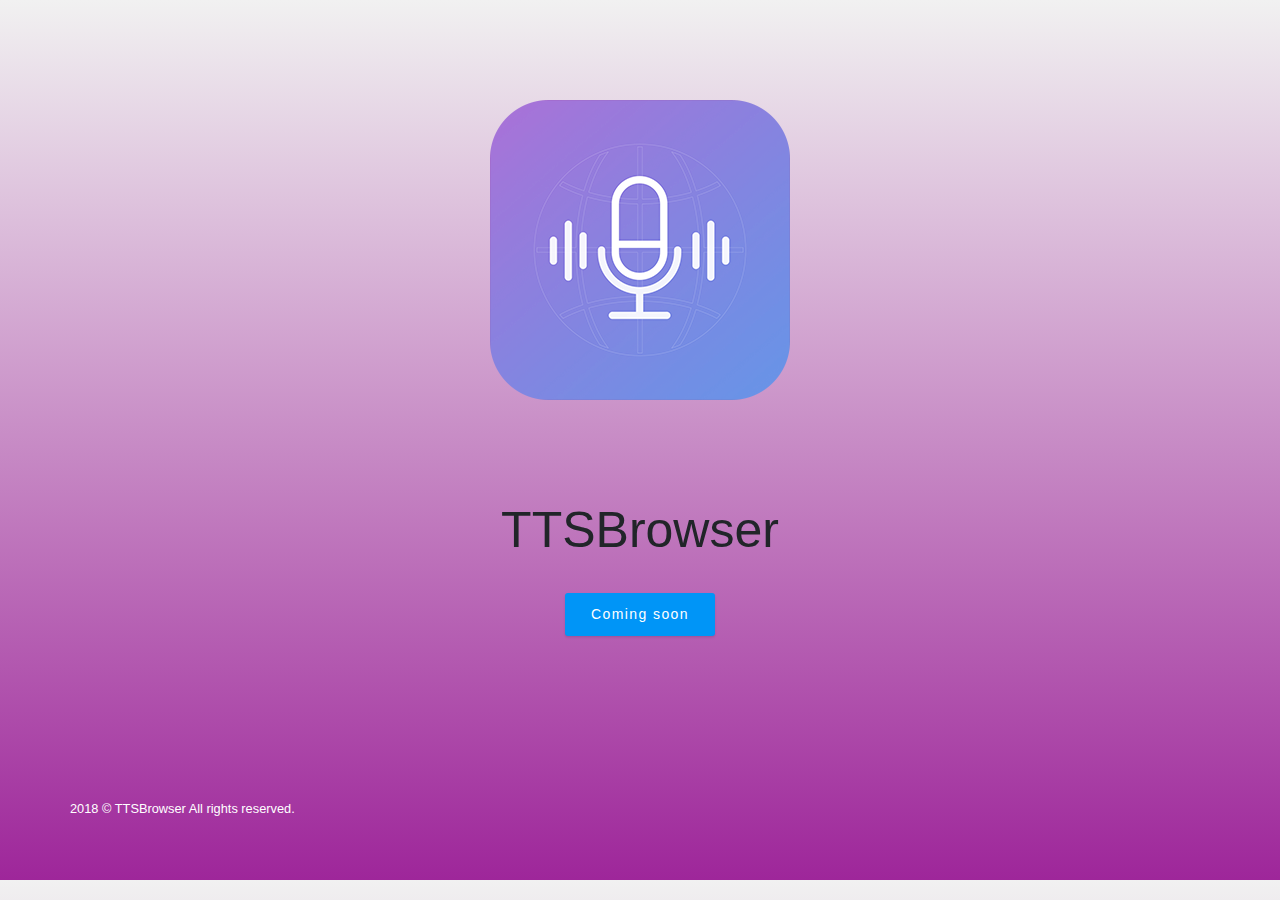
<file: index.html>
<!doctype html>
<html lang="en-US">
  <head>
    <!-- Required meta tags -->
    <meta charset="utf-8">
    <meta name="viewport" content="width=device-width, initial-scale=1, shrink-to-fit=no">

    <!-- Bootstrap CSS -->
    <link rel="stylesheet" href="https://stackpath.bootstrapcdn.com/bootstrap/4.1.1/css/bootstrap.min.css">

    <!-- Custom Css -->
    <link rel="stylesheet" href="style.css" type="text/css" />

  

    <title>TTSBrowser</title>
  </head>

  <body>


  <!-- H E R O -->
  <section id="hero">
    <div class="container">
      <div class="row">
        <div class="col-md-12 center-block text-center">
          <img src="images/icon.png" class="img-fluid" alt="icon">
        </div>
        
      </div>
      <div class="row">
      <div class="col-md-12 hero-content text-center">
          
          <h1>TTSBrowser</h1>
          
          <a href="#" class="btn btn-regular">Coming soon</a>
        </div>
      </div>
    </div>
  </section>
  <!-- E N D  H E R O -->


  <!--  F O O T E R  -->
  <footer>
    <div class="container">
      <div class="row">
          <div class="col-xs-12 text-center">
            <small>2018 &copy; TTSBrowser All rights reserved. </small>
          </div>
      </div>
    </div>
  </footer>
  <!--  E N D  F O O T E R  -->
    


  </body>
</html>
</file>
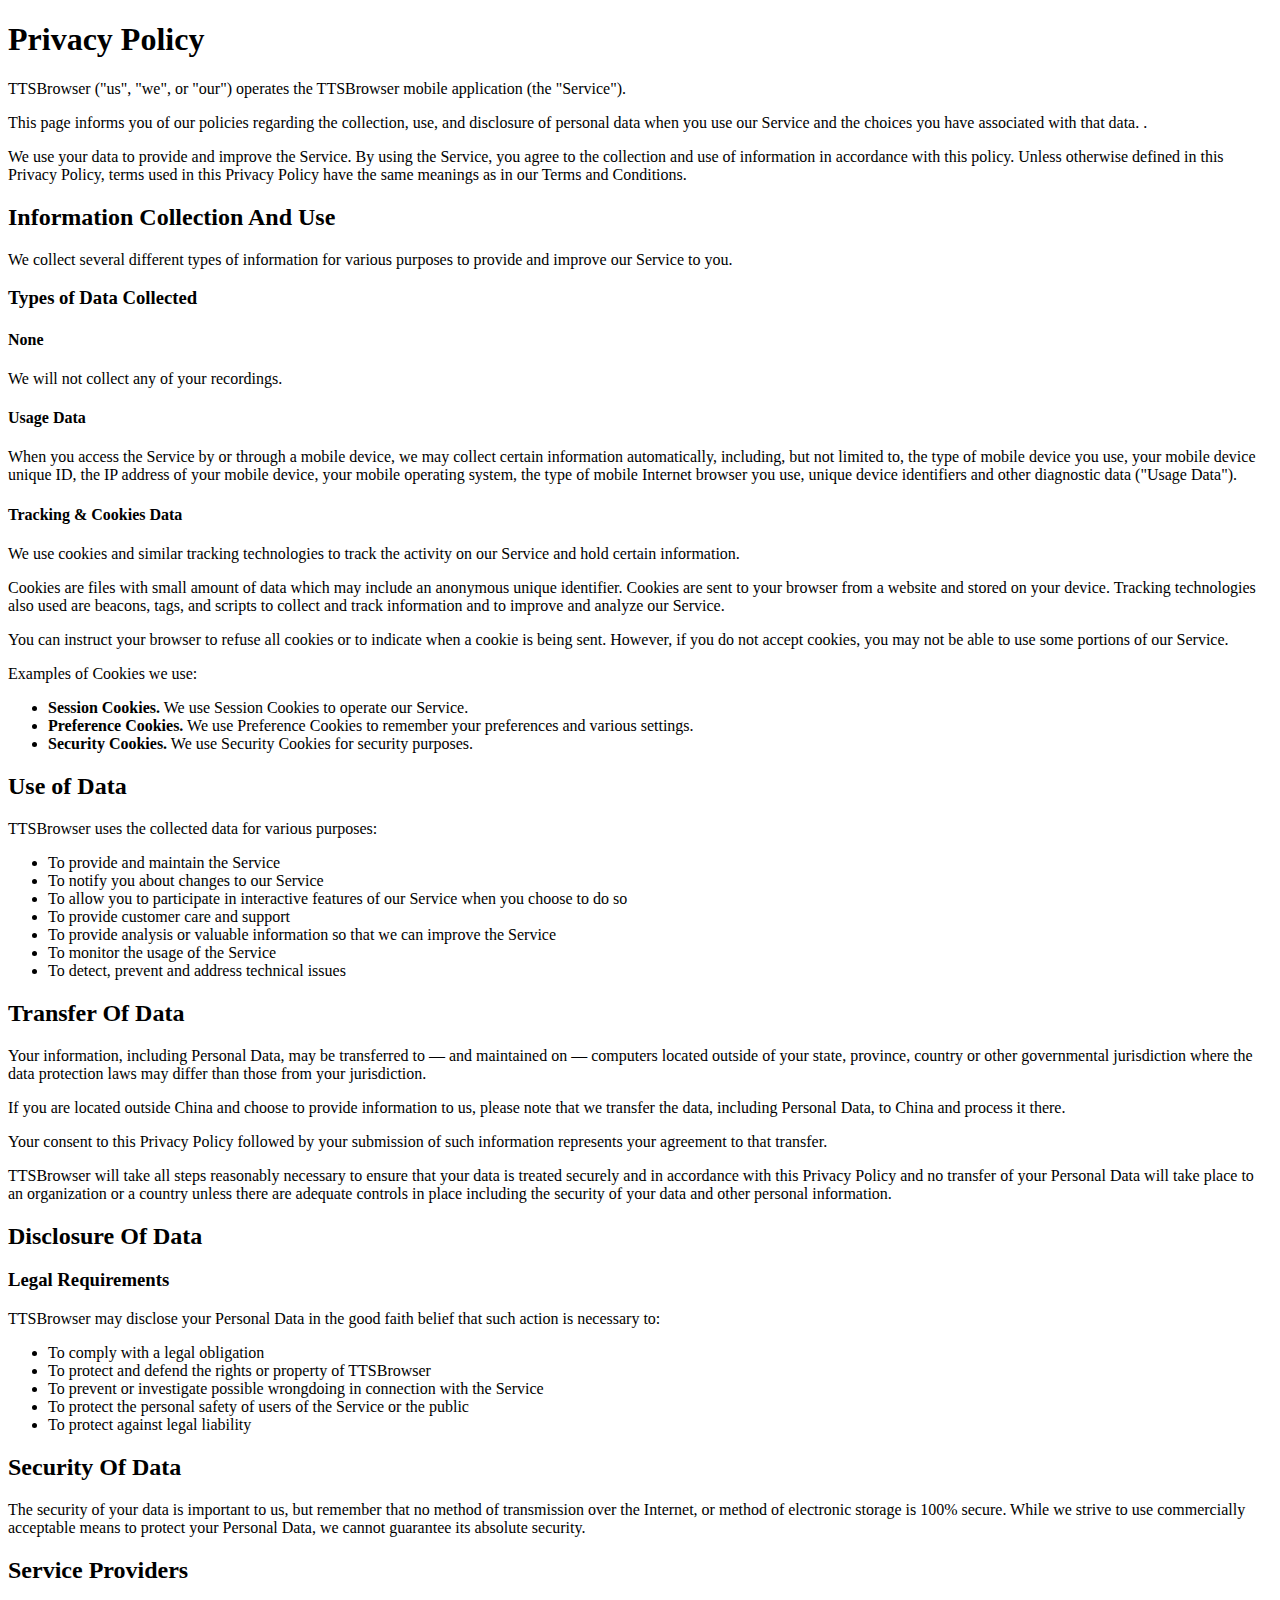
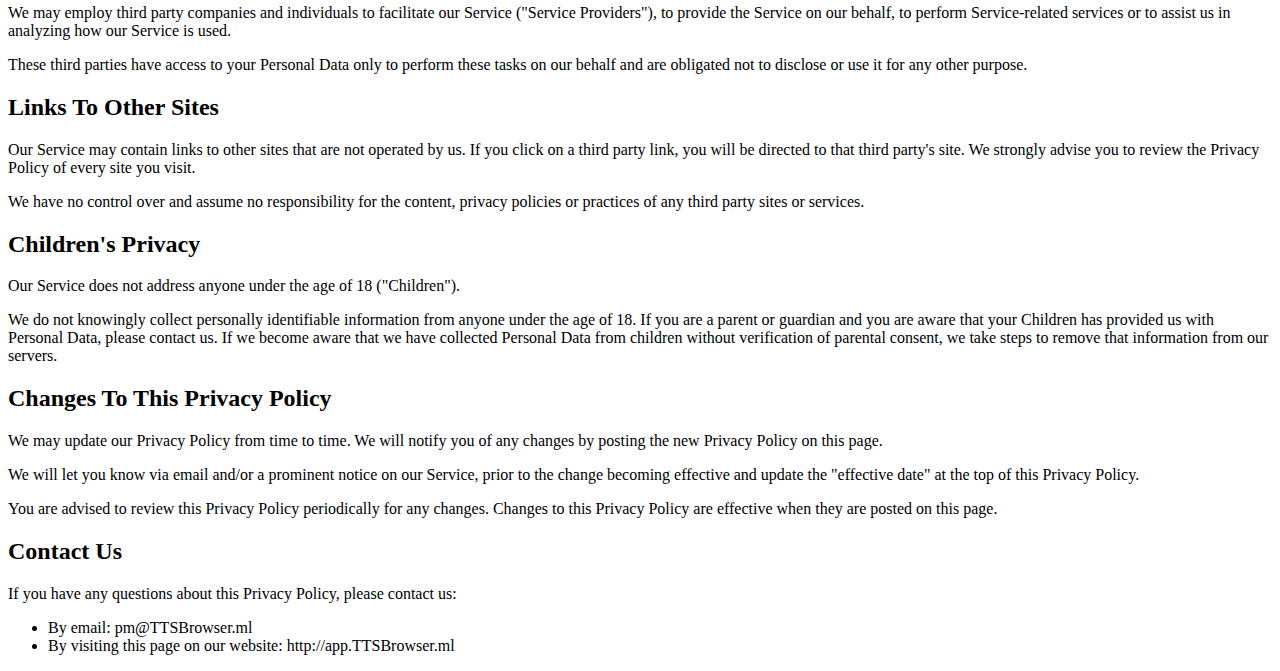
<file: privacy.html>
<!DOCTYPE html>
<html lang="zh-CN">
<head>
    <meta charset="UTF-8">
    <meta name="viewport" content="width=device-width">
</head>
<body>

<h1>Privacy Policy</h1>

<p>TTSBrowser ("us", "we", or "our") operates the TTSBrowser mobile application (the "Service").</p>

<p>This page informs you of our policies regarding the collection, use, and disclosure of personal data when you use our Service and the choices you have associated with that data. </a>.</p>

<p>We use your data to provide and improve the Service. By using the Service, you agree to the collection and use of information in accordance with this policy. Unless otherwise defined in this Privacy Policy, terms used in this Privacy Policy have the same meanings as in our Terms and Conditions.</p>


<h2>Information Collection And Use</h2>

<p>We collect several different types of information for various purposes to provide and improve our Service to you.</p>

<h3>Types of Data Collected</h3>

<h4>None</h4>
<p>We will not collect any of your recordings.</p>

<h4>Usage Data</h4>

<p>When you access the Service by or through a mobile device, we may collect certain information automatically, including, but not limited to, the type of mobile device you use, your mobile device unique ID, the IP address of your mobile device, your mobile operating system, the type of mobile Internet browser you use, unique device identifiers and other diagnostic data ("Usage Data").</p>

<h4>Tracking & Cookies Data</h4>
<p>We use cookies and similar tracking technologies to track the activity on our Service and hold certain information.</p>
<p>Cookies are files with small amount of data which may include an anonymous unique identifier. Cookies are sent to your browser from a website and stored on your device. Tracking technologies also used are beacons, tags, and scripts to collect and track information and to improve and analyze our Service.</p>
<p>You can instruct your browser to refuse all cookies or to indicate when a cookie is being sent. However, if you do not accept cookies, you may not be able to use some portions of our Service.</p>
<p>Examples of Cookies we use:</p>
<ul>
    <li><strong>Session Cookies.</strong> We use Session Cookies to operate our Service.</li>
    <li><strong>Preference Cookies.</strong> We use Preference Cookies to remember your preferences and various settings.</li>
    <li><strong>Security Cookies.</strong> We use Security Cookies for security purposes.</li>
</ul>

<h2>Use of Data</h2>
    
<p>TTSBrowser uses the collected data for various purposes:</p>    
<ul>
    <li>To provide and maintain the Service</li>
    <li>To notify you about changes to our Service</li>
    <li>To allow you to participate in interactive features of our Service when you choose to do so</li>
    <li>To provide customer care and support</li>
    <li>To provide analysis or valuable information so that we can improve the Service</li>
    <li>To monitor the usage of the Service</li>
    <li>To detect, prevent and address technical issues</li>
</ul>

<h2>Transfer Of Data</h2>
<p>Your information, including Personal Data, may be transferred to — and maintained on — computers located outside of your state, province, country or other governmental jurisdiction where the data protection laws may differ than those from your jurisdiction.</p>
<p>If you are located outside China and choose to provide information to us, please note that we transfer the data, including Personal Data, to China and process it there.</p>
<p>Your consent to this Privacy Policy followed by your submission of such information represents your agreement to that transfer.</p>
<p>TTSBrowser will take all steps reasonably necessary to ensure that your data is treated securely and in accordance with this Privacy Policy and no transfer of your Personal Data will take place to an organization or a country unless there are adequate controls in place including the security of your data and other personal information.</p>

<h2>Disclosure Of Data</h2>

<h3>Legal Requirements</h3>
<p>TTSBrowser may disclose your Personal Data in the good faith belief that such action is necessary to:</p>
<ul>
    <li>To comply with a legal obligation</li>
    <li>To protect and defend the rights or property of TTSBrowser</li>
    <li>To prevent or investigate possible wrongdoing in connection with the Service</li>
    <li>To protect the personal safety of users of the Service or the public</li>
    <li>To protect against legal liability</li>
</ul>

<h2>Security Of Data</h2>
<p>The security of your data is important to us, but remember that no method of transmission over the Internet, or method of electronic storage is 100% secure. While we strive to use commercially acceptable means to protect your Personal Data, we cannot guarantee its absolute security.</p>

<h2>Service Providers</h2>
<p>We may employ third party companies and individuals to facilitate our Service ("Service Providers"), to provide the Service on our behalf, to perform Service-related services or to assist us in analyzing how our Service is used.</p>
<p>These third parties have access to your Personal Data only to perform these tasks on our behalf and are obligated not to disclose or use it for any other purpose.</p>



<h2>Links To Other Sites</h2>
<p>Our Service may contain links to other sites that are not operated by us. If you click on a third party link, you will be directed to that third party's site. We strongly advise you to review the Privacy Policy of every site you visit.</p>
<p>We have no control over and assume no responsibility for the content, privacy policies or practices of any third party sites or services.</p>


<h2>Children's Privacy</h2>
<p>Our Service does not address anyone under the age of 18 ("Children").</p>
<p>We do not knowingly collect personally identifiable information from anyone under the age of 18. If you are a parent or guardian and you are aware that your Children has provided us with Personal Data, please contact us. If we become aware that we have collected Personal Data from children without verification of parental consent, we take steps to remove that information from our servers.</p>


<h2>Changes To This Privacy Policy</h2>
<p>We may update our Privacy Policy from time to time. We will notify you of any changes by posting the new Privacy Policy on this page.</p>
<p>We will let you know via email and/or a prominent notice on our Service, prior to the change becoming effective and update the "effective date" at the top of this Privacy Policy.</p>
<p>You are advised to review this Privacy Policy periodically for any changes. Changes to this Privacy Policy are effective when they are posted on this page.</p>


<h2>Contact Us</h2>
<p>If you have any questions about this Privacy Policy, please contact us:</p>
<ul>
        <li>By email: pm@TTSBrowser.ml</li>
            <li>By visiting this page on our website: http://app.TTSBrowser.ml</li>
      
        </ul>



        </body>
        </html>
</file>
<file: style.css>
body {
	font-family: 'Roboto', sans-serif;
	background: #f1f1f1; /* Old browsers */
	background: -moz-linear-gradient(top, #f1f1f1 0%, #9e269a 100%); /* FF3.6-15 */
	background: -webkit-linear-gradient(top, #f1f1f1 0%,#9e269a 100%); /* Chrome10-25,Safari5.1-6 */
	background: linear-gradient(to bottom, #f1f1f1 0%,#9e269a 100%); /* W3C, IE10+, FF16+, Chrome26+, Opera12+, Safari7+ */
	filter: progid:DXImageTransform.Microsoft.gradient( startColorstr=	'#f1f1f1', endColorstr='#9e269a',GradientType=0 ); /* IE6-9 */
}

h2 {
	font-size: 44px;
	font-weight: 700;
}

h3 {
	font-size: 24px;
	font-weight: 500;
	margin-bottom: 25px;
}

h5 {
	font-size: 16px;
}

p {
	font-size: 14px;
	font-weight: 400;
	letter-spacing: .05em;
	color: #53627C;
}

ul {
	list-style-type: none;
	padding-left: 0px;
}

b {
	font-weight: 700;
}

section {
	padding: 100px 0px;
}

.title-block {
	max-width: 700px;
	margin-left: auto;
	margin-right: auto;
	margin-bottom: 30px;
	text-align: center;
}

.title-block p {
	font-size: 20px;
	font-weight: 300;
	color: #8da2b5;
	margin-bottom: 0px;
}

.divider {
	padding: 2rem 0 0;
    margin: 2rem 0 0;
    border-top: 1px solid #3c3f45;
}

.divider-light {
	padding: 2rem 0 0;
    margin: 2rem 0 0;
	border-top: 1px solid #edf1f2
}

/* ==============================================
   2. Navbar 
===============================================*/

.custom-navbar {
	background-color: #ffffff!important;
	box-shadow: 0 2px 4px 0 rgba(0,0,0,.09);
	height: 70px;
	max-height: 70px;
}

.navbar-toggler {
	font-size: 38px;
	background-color: transparent;
}

.navbar-toggler:focus {
	text-decoration: none;
	outline: none;
}

.navbar-toggler-icon {
	color: #ffffff;
}

.navbar-collapse {
	background-color: #ffffff;
}

.nav-custom-link {
	font-size: 12px;
	font-weight: 400;
	letter-spacing: .05em;
	margin-top: 5px;
}

.navbar a {
	color: #53627C !important;
}

.nav-right {
	float: right;
}

/* ==============================================
   3. Buttons
===============================================*/

.btn {
	font-size: 14px;
	font-weight: 400;
	border-radius: 3px!important;
	box-shadow: 0 2px 3px 0 rgba(0,0,0,.05), 0 1px 2px 0 rgba(0,0,0,.08);
}

.btn:hover {
	text-decoration: none;
}

.btn-regular {
	background-color: #0095f7;
	color: #ffffff;
	padding: 10px 25px;
	letter-spacing: .1em;
	margin-top: 25px;
	display: inline-block;
}

.btn-regular:hover {
	background-color: #0191f0;
	color: #ffffff;
}

.btn-demo {
	color: #ffffff;
	background-color: #6772e5;
	letter-spacing: .1em;
	padding: 15px 48px;
	display: inline-block;
	width: 100%;
	margin-top: 20px;
}

.btn-demo:hover {
	color: #ffffff;
	background-color: #636ee1;
}

.btn-demo-small {
	font-size: 12px;
	background-color: #6772e5;
	padding: 1px 4px;
}

.btn-demo-small:hover {
	background-color: #636ee1;
}

.btn-demo-small a {
	color: #ffffff!important;
}

.btn-buy {
	color: #ffffff;
	background-color: #0095f7;
	letter-spacing: .1em;
	padding: 15px 48px;
	display: inline-block;
	width: 100%;
	margin-top: 20px;
}

.btn-buy:hover {
	background-color: #0191f0;
	color: #ffffff;
}

/* ==============================================
   4. Hero
===============================================*/

#hero {
	
}

#hero h1 {
	font-size: 50px;
	font-weight: 300;
}

#hero p {
	font-size: 24px;
    font-weight: 300;
    color: #8da2b5;
    margin-bottom: 0px;
    padding: 0px;
}

#hero span {
	font-weight: 400;
    color: #0095f7;
    text-transform: uppercase;
    letter-spacing: .05em;
}

/* ==============================================
   5. Marketing
===============================================*/

#marketing p {
	font-size: 20px;
    font-weight: 300;
    color: #8da2b5;
    margin-bottom: 0px;
    padding: 0px;
}

#marketing span {
	font-weight: 400;
	color: #0095f7;
	text-transform: uppercase;
	letter-spacing: .05em;
}

.content-box {
	padding: 60px 20px;
}

/* ==============================================
   6. Testimonials
===============================================*/

#testimonials {
	background-color: #f6f8f9;
	border-top: 1px solid #F8F9FB;
	border-bottom: 1px solid #F8F9FB;
}

.testimonial-box {
	background-color: #ffffff;
	box-shadow: 0 0 1px 0 rgba(0,12,32,0.04), 0 10px 16px 0 rgba(10,31,68,0.06);
	border-radius: 20px;
	padding: 20px 30px;
	margin-top: 30px;
}

.testimonial-box h6 {
	font-size: 22px;
	font-weight: 700;
	letter-spacing: .05em;
	margin-top: 5px;
	margin-bottom: 0px;
}

.testimonial-box p {
	font-size: 16px;
	font-weight: 300;
	margin-top: 25px;
	line-height: 1.8;
	padding: 0px;
}

.testimonial-box i {
	color: #ffffff;
}

.testimonial-box small {
	color: #8da2b5;
	display: inline-block;
}

.testimonial-box span {
	font-size: 14px;
	color: #ffffff;
}

.rating {
	background-color: #0095f7;
	padding: 2px 12px;
	border-radius: 50px;
}

.profile-picture {
  display: inline-block;
  width: 60px;
  height: 60px;
  border-radius: 50%;
  background-repeat: no-repeat;
  background-position: center center;
  background-size: cover;
}

.review-one {
  background-image: url('images/profile-picture-one.jpg');
}

.personal-info {
	padding: 5px 0 20px 0;
	border-bottom: 1px solid #edf1f2;
}

/* ==============================================
   7. Pricing
===============================================*/

.pricing-box {
	background-color: #ffffff;
	padding: 40px 20px;
	border: 1px solid #F8F9FB;
	border-radius: 6px;
	box-shadow: 0 0 1px 0 rgba(0,12,32,0.04), 0 10px 16px 0 rgba(10,31,68,0.06);
	margin-top: 30px;
}

.pricing-box h3 {
	font-size: 22px;
	font-weight: 300;
	letter-spacing: .1em;
	color: #0095f7;
}

.pricing-box h6 {
	font-size: 60px;
	font-weight: 700;
	color: #3a3f52;
	margin-bottom: 0px;
}

.pricing-box p {
	font-size: 17px;
	margin-top: 15px;
	padding: 0px;
}

.pricing-box ul {
	padding-left: 10px;
}

.pricing-box li {
	font-size: 14px;
	font-weight: 300;
	color: #8da2b5;
	letter-spacing: .1em;
}

.pricing-box span {
	font-weight: 500;
	color: #0095f7;
}

.pricing-box small {
	color: #8da2b5;
	letter-spacing: .2em;
}

.pricing-box i {
	font-size: 20px;
	color: #0095f7;
	margin-right: 10px;
}

.pricing-box .demo {
	color: #6772e5!important;
}

/* ==============================================
   8. Call to Action
===============================================*/

#call-to-action {
	background-image: url('images/call-to-action.png');
	background-repeat: no-repeat;
	background-size: cover;
	height: 100%;
}

#call-to-action h2 {
	color: #ffffff;
}

#call-to-action p {
	font-size: 20px;
	font-weight: 300;
	color: #ffffff;
	opacity: .8;
	margin-bottom: 40px;
}

#call-to-action .title-block {
	margin-bottom: 0px;
}

#call-to-action .btn-regular {
	background-color: #ffffff!important;
	color: #0095f7!important;
	padding: 15px 45px;
}

#call-to-action .title-block {
	margin-bottom: 0px;
}

/* ==============================================
   9. Footer
===============================================*/

footer {
	
    padding: 60px 0;
    color: #62656a;
}

footer h5 {
	color: #aeb3bd;
	text-transform: uppercase;
	letter-spacing: .1em;
	margin-bottom: 20px;
}

footer p {
	font-size: 12px;
	font-weight: 300;
	color: #62656a;
	text-align: center;
	padding: 0px;
}

footer li {
	font-size: 14px;
	font-weight: 300;
	letter-spacing: .05em;
	line-height: 1.5;
	margin-bottom: 10px;
}

footer a {
	color: #62656a;
}

footer a:hover {
	color: #0095f7;
	text-decoration: none;
}

footer i {
	font-size: 25px;
	color: #62656a;
	margin-right: 10px;
}

footer i:hover {
	color: #0095f7;
}

footer small {
	color: #ffffff;
}

.external-links {
	color: #0095f7;
}

/* ==============================================
   9. Media Queries
===============================================*/

/* Extra small devices (portrait phones, less than 576px) */
@media (max-width: 575.98px) { 
	h2 {
		font-size: 34px!important;
		margin-bottom: 20px;
		line-height: 1.6;
	}
	.title-block h2, p {
		text-align: left;
		padding: 0px 20px;
	}

	#call-to-action h2, p {
		text-align: left!important;
		padding: 0 20px;
	}

	#call-to-action {
		background-image: none;
		background-color: #0095f7;
	}

	footer {
		padding: 60px 25px;
	}
	footer h5 {
		font-size: 18px;
		margin-top: 30px;
	}
	footer li {
		font-size: 16px;
		margin-bottom: 15px;
	}
	footer p {
		font-size: 16px;
	}
	footer i {
		font-size: 30px;
		margin-right: 20px;
	}
	footer small {
		float: left;
		margin-top: 20px;
	}
}

@media (max-width: 768px) { 
	#hero h1 {
		font-size: 34px!important;
		margin-bottom: 20px;
	}
	#hero p {
		font-size: 20px!important;
	}
}

@media (max-width: 991px) { 
	.nav-right {
		float: left;
	}
	.nav-custom-link {
		border-bottom: 1px solid #EEE;
	}
	.navbar-nav{
		width: 100%;
	}
	.navbar-nav .nav-link {
		padding: 20px 0;
		text-align: left;
	}

	.btn-demo-small {
		background-color: #ffffff;
		border: 0px;
		padding: 0px;
		box-shadow: none;

	}
	.btn-demo-small:hover {
		background-color: #ffffff;
		border: 0px;
		padding: 0px;
		box-shadow: none;

	}
	.btn-demo-small a {
		color: #53627C!important;
	}
	.nav-custom-link {
		font-size: 13px;
	}

	.icon-mobile {
		font-size: 18px;
		float: right;
	}

	.navbar-collapse {
		border-bottom: 1px solid #efefef;
	}

	.nav-logo-mobile {
		margin: auto;
		padding-right: 50px;
	}

	.nav-logo-desktop {
		display: none;
	}
}

/* Large devices (desktops, 992px and up) */
@media (min-width: 992px) { 
	.icon-mobile {
		display: none;
	}
	.nav-logo-mobile {
		display: none;
	}
}

/* Extra large devices (large desktops, 1200px and up) */
@media (min-width: 1200px) { 
	.hero-content {
		margin-top: 100px;
	}
}

/* Medium devices (tablets, 768px and up) */
@media (min-width: 768px) and (max-width: 991.98px) { 
	.pricing-box h3 {
		font-size: 17px;
	}
	.pricing-box p {
		font-size: 14px;
	}
	.pricing-box li {
		font-size: 12px;
	}
	.btn-buy {
		font-size: 12px;
		padding: 15px 20px;
	}
	.btn-demo {
		font-size: 12px;
		padding: 15px 20px;
	}
	.profile-picture {
		width: 50px;
		height: 50px;
	}
	.testimonial-box h6 {
		font-size: 14px;
		margin-left: 10px;
	}
	.testimonial-box span {
		font-size: 12px;
	}
	.testimonial-box small {
		font-size: 12px;
		margin-top: 4px;
		margin-left: 10px;
	}
}
</file>
